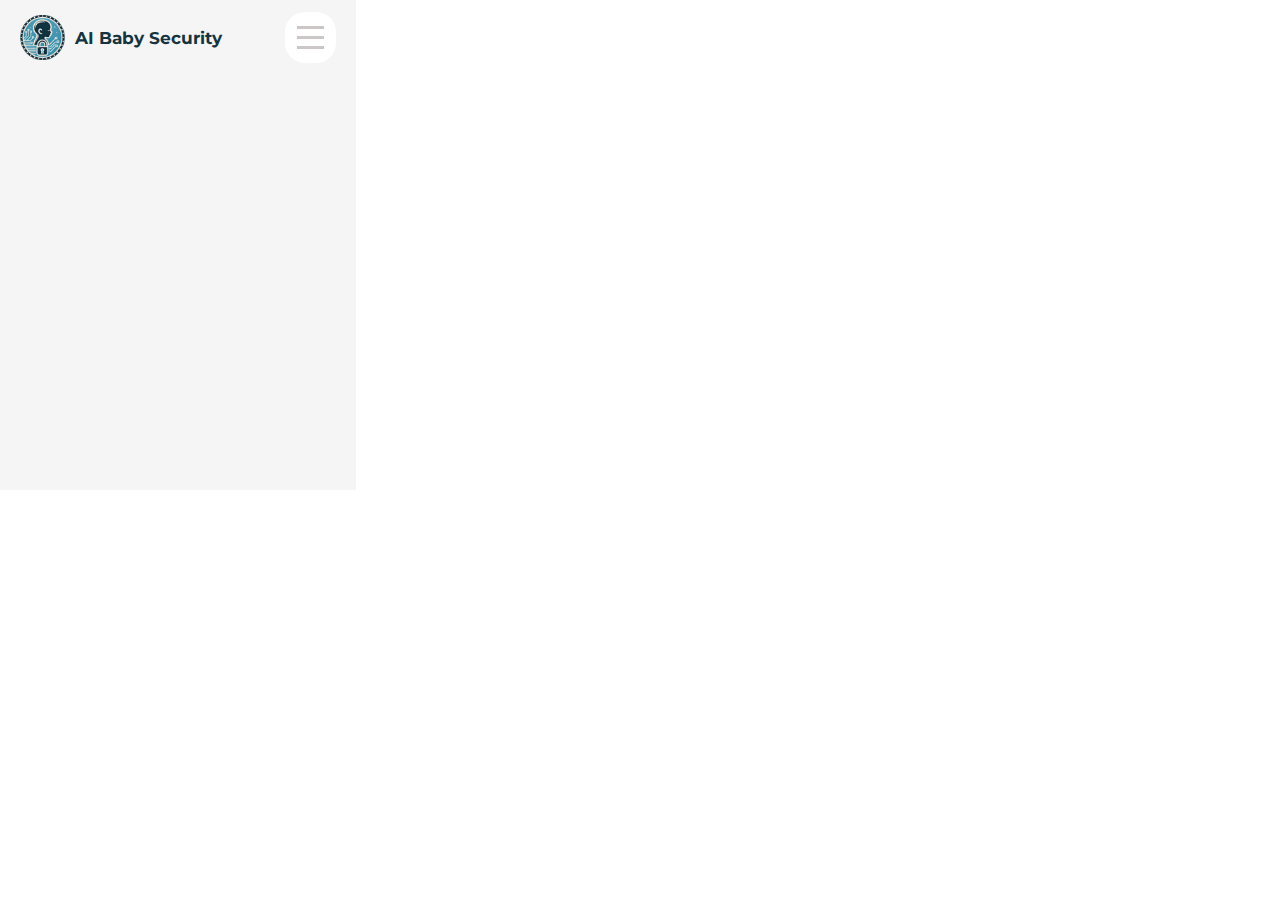
<file: blink/popup/index.html>
<!DOCTYPE html>
<html lang="en">

<head>
    <meta charset="UTF-8">
    <meta name="viewport" content="width=device-width, initial-scale=1.0">
    <link rel="stylesheet" href="../assets/fonts/index.css">
    <link rel="stylesheet" href="css/style.css">
    <title>BAIS</title>
</head>

<body>
    <div class="popup">
        <div class="popup__content">
            <header class="header">
                <div class="header__info">
                    <img class="header__logo" src="../assets/images/icon128.png" alt="Логотип">
                    <h1 class="header__title">AI Baby Security</h1>
                </div>
                <div class="header__burger disabled">
                    <div class="header__burger_wrapper">
                        <div class="header__burger_content">
                            <div class="header__burger-item"></div>
                            <div class="header__burger-item"></div>
                            <div class="header__burger-item"></div>
                        </div>
                    </div>
                </div>

                <div class="menu">
                    <div class="menu__list">
                        <button class="menu__button menu__profile" data-redirect-to="login">Войти</button>
                        <button class="menu__button htu__opener">
                            Использование
                        </button>
                        <button class="menu__button menu__tab-opener" data-menu-tab-id="menu__tab-aboutus">
                            О нас
                        </button>
                    </div>

                    <div id="menu__tab-howtouse" class="menu__tab">
                        <h3 class="menu__tab-title">Как использовать?</h3>
                        <div class="menu__tab-content">
                            <p>AI Baby Security - расширение на основе ИИ, которое распознает тематику контента на сайте
                                и блокирует несоответствующий</p>
                            <p>Чтобы наш сервис начал работу, необходимо зарегистрироваться и ввести код с почты, а
                                также выбрать нужные пукнкты в меню настроек</p>
                        </div>
                        <button class="menu__tab-return">Вернуться в меню</button>
                    </div>
                    <div id="menu__tab-aboutus" class="menu__tab">
                        <h3 class="menu__tab-title">О нас</h3>
                        <div class="menu__tab-content">
                            <p>Devour team - маленькая команда разработчиков, которая очень ждёт вашей обратной связи и
                                денег (очень много)</p>
                        </div>
                        <button class="menu__tab-return">Вернуться в меню</button>
                    </div>
                </div>
            </header>


            <div class="body">

            </div>

        </div>
    </div>

    <svg display='none'>
        <symbol id="clock" xmlns="http://www.w3.org/2000/svg" viewBox="0 0 24 24">
            <path
                d="M12,2A10,10,0,1,0,22,12,10,10,0,0,0,12,2Zm2.55,13.83A.94.94,0,0,1,14,16a1,1,0,0,1-.83-.45l-2-3A1,1,0,0,1,11,12V7a1,1,0,0,1,2,0v4.7l1.83,2.75A1,1,0,0,1,14.55,15.83Z">
            </path>
        </symbol>
    </svg>
    <svg display='none'>
        <symbol id="settings" xmlns="http://www.w3.org/2000/svg" viewBox="0 0 24 24">
            <path
                d="M21.9,10.59,20,8.69V6a2,2,0,0,0-2-2H15.31l-1.9-1.9a2,2,0,0,0-2.82,0L8.69,4H6A2,2,0,0,0,4,6V8.69l-1.9,1.9a2,2,0,0,0,0,2.82L4,15.31V18a2,2,0,0,0,2,2H8.69l1.9,1.9a2,2,0,0,0,2.82,0l1.9-1.9H18a2,2,0,0,0,2-2V15.31l1.9-1.9A2,2,0,0,0,21.9,10.59ZM12,16a4,4,0,1,1,4-4A4,4,0,0,1,12,16Z">
            </path>
        </symbol>
    </svg>
    <svg display='none'>
        <symbol id="turnoff" xmlns="http://www.w3.org/2000/svg" viewBox="0 0 24 24" fill="none">
            <path
                d="M16 6.07026C18.3912 7.45349 20 10.0389 20 13C20 17.4183 16.4183 21 12 21C7.58172 21 4 17.4183 4 13C4 10.0389 5.60879 7.45349 8 6.07026M12 3V13"
                stroke="inherit" stroke-width="2" stroke-linecap="round" />
        </symbol>
    </svg>

    <script src="../assets/libs/jquery/jquery-3.6.0.min.js"></script>
    <script type="module" src="js/index.js"></script>
</body>

</html>
</file>
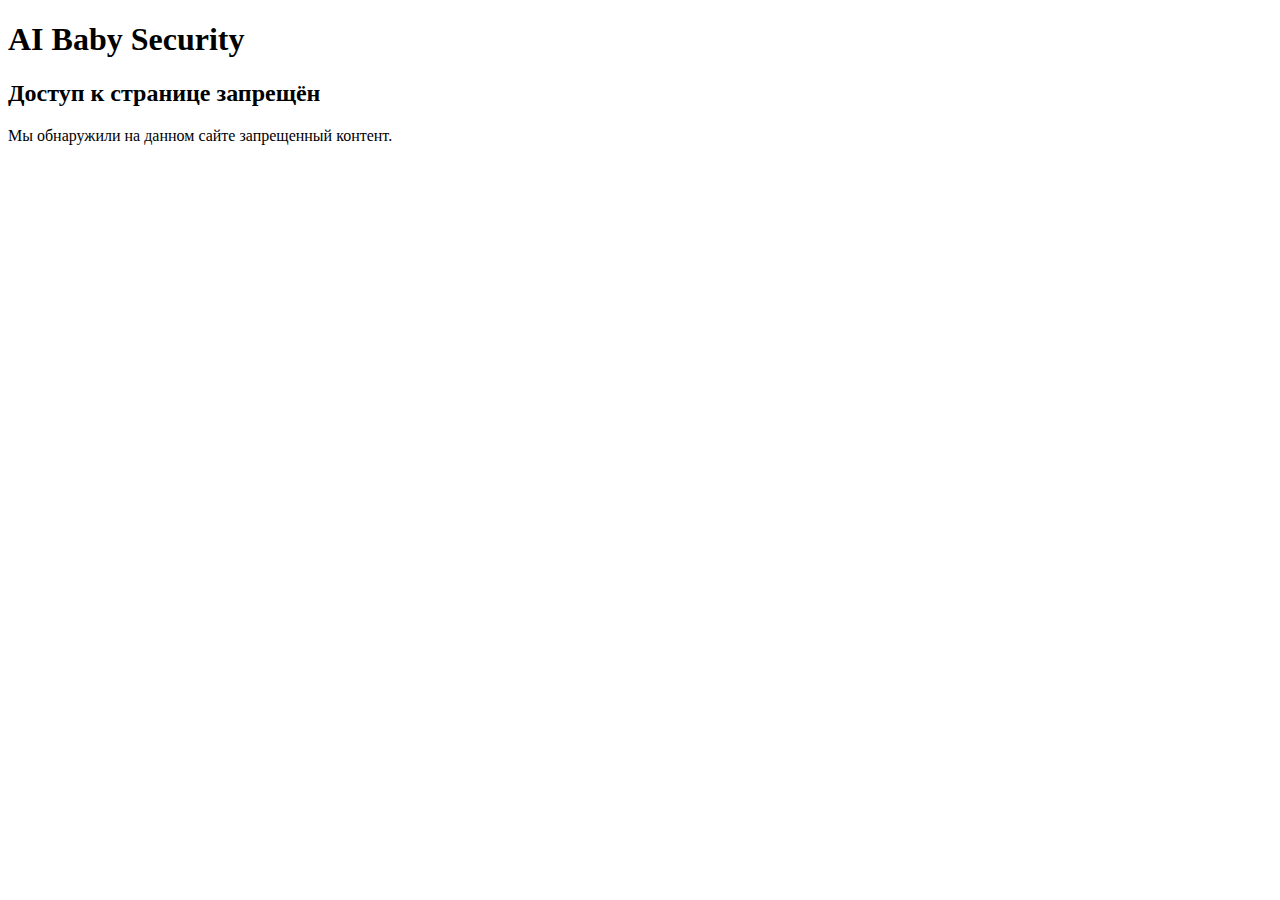
<file: blink/wrongpage/index.html>
<!DOCTYPE html>
<html lang="en">

<head>
    <meta charset="UTF-8">
    <meta name="viewport" content="width=device-width, initial-scale=1.0">
    <title>Доступ запрещён!</title>
</head>

<body>
    <div class="bais__root">
        <div class="bais__block">
            <div class="bais__head">
                <div class="bais__head-effect"></div>
                <h1>AI Baby Security</h1>
                <div class="bais__head-effect"></div>
            </div>
            <div class="bais__body">
                <div class="bais__background"></div>
                <span class="bais__img"></span>
                <h2 class="bais__title">Доступ к странице запрещён</h2>
                <p class="bais__description">Мы обнаружили на данном сайте запрещенный контент.</p>
            </div>
        </div>
    </div>
</body>

</html>
</file>
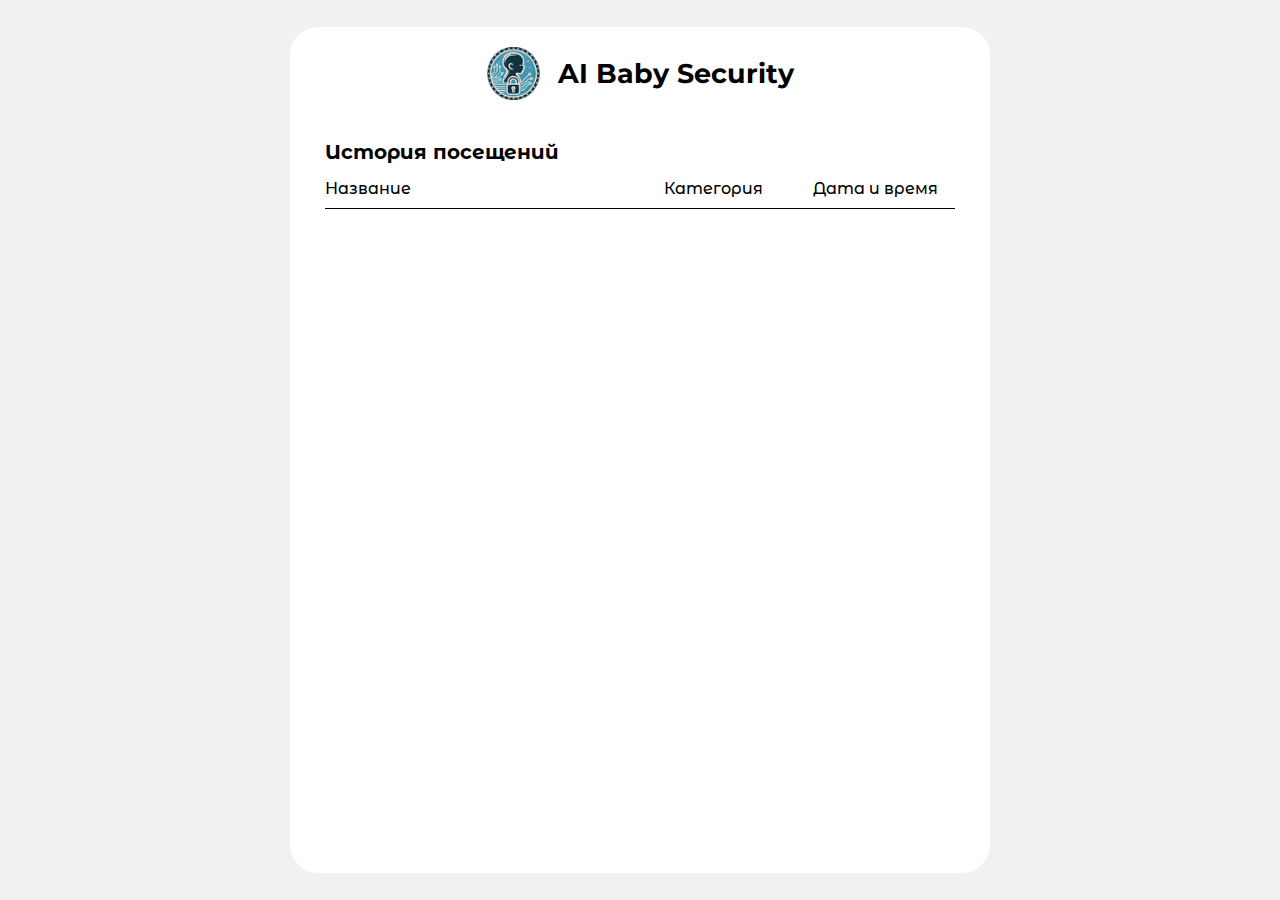
<file: blink/infopages/history.html>
<!DOCTYPE html>
<html lang="en">

<head>
    <meta charset="UTF-8">
    <meta name="viewport" content="width=device-width, initial-scale=1.0">
    <link rel="stylesheet" href="css/style.css">
    <link rel="stylesheet" href="../assets/fonts/index.css">
    <title>История</title>
</head>

<body>
    <div class="root">
        <div class="information">
            <div class="information__head">
                <img src="../assets/images/icon128.png" class="information__logo" alt="Логотип">
                <h1 class="title">AI Baby Security</h1>
            </div>
            <div class="information__body">
                <h2 class="information__title">История посещений</h2>
                <table class="information__history">
                    <thead>
                        <tr>
                            <th style="width:50%">Название</th>
                            <th style="width:22%">Категория</th>
                            <th style="width:21%">Дата и время</th>
                        </tr>
                    </thead>
                    <tbody>
                    </tbody>
                </table>
            </div>
        </div>
    </div>

    <script src="../assets/libs/jquery/jquery-3.6.0.min.js"></script>
    <script type="module" src="js/history.js"></script>
</body>

</html>
</file>
<file: blink/assets/fonts/index.css>
@font-face {
    font-family: "Montserrat"; 
    src: url("Montserrat/Montserrat-Regular.ttf") format("truetype"); 
    font-style: normal; 
    font-weight: 400; 
}

@font-face {
    font-family: "Montserrat"; 
    src: url("Montserrat/Montserrat-Medium.ttf") format("truetype"); 
    font-style: normal; 
    font-weight: 500; 
}

@font-face {
    font-family: "Montserrat"; 
    src: url("Montserrat/Montserrat-Bold.ttf") format("truetype"); 
    font-style: normal; 
    font-weight: 700; 
}

@font-face {
    font-family: "Montserrat Alternates"; 
    src: url("Montserrat_Alternates/MontserratAlternates-Regular.ttf") format("truetype"); 
    font-style: normal; 
    font-weight: 400; 
}

@font-face {
    font-family: "Montserrat Alternates"; 
    src: url("Montserrat_Alternates/MontserratAlternates-Medium.ttf") format("truetype"); 
    font-style: normal; 
    font-weight: 500; 
}

@font-face {
    font-family: "Montserrat Alternates"; 
    src: url("Montserrat_Alternates/MontserratAlternates-Bold.ttf") format("truetype"); 
    font-style: normal; 
    font-weight: 700; 
}
</file>
<file: blink/popup/css/style.css>
* {
    padding: 0;
    margin: 0;
    box-sizing: border-box;
    outline: none;
    font-family: "Montserrat Alternates";
    font-weight: 500;
}

button,
a {
    display: block;
    cursor: pointer;
    border: none;
}

a {
    text-decoration: none;
}

h1,
h2,
h3 {
    font-weight: bold;
    color: #133440;
}

h1 {
    font-family: "Montserrat";
}


.popup {
    /* width: 376px; */
    width: 356px;
    height: 490px;
    background: #F5F5F5;
    padding: 20px;
    padding-top: 12px;
    position: relative;
}

@keyframes popup-message-show {
    from {
        opacity: 0;
    }

    to {
        opacity: 1;
    }
}
@keyframes popup-message-progressbar {
    from {
        width: 100%;
    }

    to {
        width: 0;
    }
}

.popup__message {
    width: 88.5%;
    border-radius: 9px;
    border: 2px solid;
    position: absolute;
    padding: 9px;
    padding-right: 33px;
    top: 19px;
    left: 50%;
    transform: translateX(-50%);
    overflow: hidden;
    transition: .4s ease;
    animation: popup-message-show .4s ease backwards;
}
.popup__message.closing{
    opacity: 0;
}
.popup__message::after {
    content: '';
    position: absolute;
    width: 100%;
    height: 2px;
    bottom: 0;
    left: 0;
    background: #000;
    animation: popup-message-progressbar 3s linear both;
}


.popup__message.error::after {
    background: #960a0a6e;
}

.popup__message.success::after {
    background: #116e2c7a;
}

.popup__message.error {
    background: #ffd1d1;
    border-color: #960a0a6e;
    color: #960a0a;
}

.popup__message.error .popup__message-close {
    width: 19px;
    height: 19px;
    position: absolute;
    right: 7px;
    top: 7px;
    display: flex;
    justify-content: center;
    align-items: center;
}


.popup__message.error .popup__message-close::after,
.popup__message.error .popup__message-close::before {
    background: #960a0a6e;
}

.popup__message.success .popup__message-close::after,
.popup__message.success .popup__message-close::before {
    background: #116e2c7a;
}

.popup__message.success {
    background: #d4ffde;
    border-color: #116e2c7a;
    color: #0d812f;
}

.popup__message-close {
    cursor: default;
    width: 19px;
    height: 19px;
    position: absolute;
    right: 7px;
    top: 7px;
    display: flex;
    justify-content: center;
    align-items: center;
}
.popup__message.--can_be_closed .popup__message-close{
    cursor: pointer;
}

.popup__message-close::after,
.popup__message-close::before {
    content: '';
    height: 2px;
    width: 100%;
    position: absolute;
}

.popup__message-close::after {
    transform: rotate(45deg);
}

.popup__message-close::before {
    transform: rotate(-45deg);
}

.popup__content {
    width: 100%;
    height: 100%;
    display: flex;
    flex-direction: column;
    justify-content: space-between;
    gap: 15px;
    position: relative;
}

.body {
    width: 100%;
    height: 100%;
}

/* .settings, */
.menu {
    width: 100%;
    height: 392px;
    background: #fff;
    overflow: hidden;
    border-radius: 20px;
    position: absolute;
    bottom: 0;
    transition: .4s;
    opacity: 0;
    pointer-events: none;
    z-index: 2;
}

/* .settings.active, */
.menu.active {
    opacity: 1;
    pointer-events: unset;
}

.menu__list {
    padding: 39px 30px;
    /* padding-top: 28px; */
    display: flex;
    flex-direction: column;
    align-items: center;
    justify-content: flex-start;
    gap: 60px;
}

.menu__button {
    width: 100%;
    padding-top: 15px;
    padding-bottom: 15px;
    background: #94D7E6;
    border: 3px solid #6CB6CA;
    border-radius: 18px;
    font-size: 24px;
    font-weight: bold;
    color: #133440;
    text-align: center;
    font-weight: bold;
    transition: .2s ease;
}

.menu__button:hover {
    background: #5DC4DB;
    border: 3px solid #4199B2;
}

.menu__button:focus {
    background: #43AEC6;
    border: 3px solid #33839A;
}

.menu__tab {
    width: 100%;
    height: 100%;
    position: absolute;
    top: 0;
    left: 0;
    padding: 20px 30px;
    padding-bottom: 16px;
    background: #fff;
    display: flex;
    flex-direction: column;
    opacity: 0;
    pointer-events: none;
    transition: .25s ease;
}

.menu__tab.active {
    opacity: 1;
    pointer-events: unset;
}

.menu__tab-title {
    font-size: 18px;
    margin-bottom: 15px;
    text-align: center;
}

.menu__tab-content>p {
    margin-top: 15px;
    color: #133440;
    font-size: 15px;
}

.menu__tab-content>p:first-child {
    margin-top: 0;
}

.menu__tab-content>.menu__button {
    font-weight: 500;
    margin-top: 35px;
}

.menu__tab-return {
    color: #6BB4C9;
    background: none;
    font-weight: 600;
    font-size: 13px;
    margin-top: auto;
}

.header {
    display: flex;
    align-items: center;
    justify-content: space-between;
}

.header::after {
    content: '';
    height: 51px;
}

.header__info {
    display: flex;
    align-items: center;
    gap: 10px;
}

.header__logo {
    width: 45px;
}

.header__title {
    font-size: 17px;
}

.header__burger {
    background: #fff;
    border-radius: 20px;
    height: 51px;
    position: absolute;
    top: 0;
    right: 0;
    transition: .4s ease;
}

.header__burger.active {
    height: 100%;
}

.header__burger_wrapper {
    padding: 14px 12px;
    cursor: pointer;
}

.header__burger_content {
    width: 27px;
    height: 23px;
    display: flex;
    align-items: center;
    justify-content: center;
    position: relative;
}

.header__burger-item {
    background: #CDC6C6;
    width: 100%;
    height: 3px;
    transition: .4s ease;
}

.header__burger-item:first-child,
.header__burger-item:last-child {
    position: absolute;
}

.header__burger-item:first-child {
    top: 0;
}

.header__burger-item:last-child {
    bottom: 0;
}

.header__burger.active .header__burger-item:nth-child(2) {
    width: 0;
}

.header__burger.active .header__burger-item:first-child {
    top: 50%;
    transform: rotate(45deg) translateY(-37%) translateX(-1px);
}

.header__burger.active .header__burger-item:last-child {
    bottom: 50%;
    transform: rotate(-45deg) translateY(37%) translateX(-1px);
}

.header__burger.disabled .header__burger_wrapper {
    cursor: no-drop;
}




.control {
    display: flex;
    flex-direction: column;
    justify-content: space-between;
    align-items: center;
    gap: 18px;
    height: 100%;
}

.nav {
    width: 100%;
    padding: 10px 0;
    background: #fff;
    border-radius: 20px;
    display: flex;
    justify-content: space-around;
    align-items: center;
}

.nav__item {
    width: 53px;
    height: 53px;
    background: #81D0E1;
    border: 2px solid #4495AF;
    border-radius: 16px;
    position: relative;
    transition: .2s ease;
}

.nav__item:hover {
    background: #5EC4DB;
}

.nav__item:focus {
    background: #44AEC6;
}


.nav__item>svg {
    width: 35px;
    height: 35px;
    fill: #fff;
    position: absolute;
    top: 50%;
    left: 50%;
    transform: translate(-50%, -50%);
}

.turnblock {
    width: 100%;
    background: #fff;
    border-radius: 20px;
    height: 100%;
    display: flex;
    flex-direction: column;
    justify-content: center;
    align-items: center;
}

.turnblock__status {
    margin-bottom: 20px;
    color: red;
}

.turnblock__status.active {
    color: rgb(73, 199, 73);
}

.turnblock__button {
    width: 220px;
    height: 220px;
    background: #7CA0B7;
    border: 15px solid #5188AD;
    border-radius: 50%;
    transition: .3s ease;
    position: relative;
}

.turnblock__button>svg {
    width: 70%;
    height: 70%;
    position: absolute;
    top: 50%;
    left: 50%;
    transform: translate(-50%, -50%);
    stroke: #C6C6C6;
    transition: .3s ease;
}

.turnblock__button.active {
    background: #81D0E2;
    border: 15px solid #4495AF;
}

.turnblock__button.active>svg {
    stroke: #fff;
}

.settings {
    bottom: 0;
    top: unset;
    height: 392px;
    border-radius: 20px;
}

.settings .menu__tab-content {
    height: 100%;
    margin-bottom: 20px;
    overflow-y: auto;
    padding-top: 10px;
    display: flex;
    flex-direction: column;
    row-gap: 22px;
}

.settings__param {
    font-family: "Montserrat";
    font-weight: bold;
    font-size: 14px;
    color: #000;
    padding-left: 35px;
    cursor: pointer;
    position: relative;
}

.settings__checkbox {
    cursor: pointer;
    position: absolute;
    opacity: 0;
    z-index: -1;
}

.settings__checkbox+span {
    content: '';
    position: absolute;
    top: 50%;
    transform: translateY(-50%);
    left: 0;
    width: 22px;
    height: 22px;
    border-radius: 5px;
    border: 2px solid #003E46;
    background: #fff;
    box-sizing: border-box;
}

.settings__checkbox:checked+span {
    background: #ff00006b;
}


.form {
    display: flex;
    flex-direction: column;
    align-items: center;
    justify-content: flex-start;
    height: 100%;
}

.form__title {
    font-size: 21px;
    margin-bottom: 9px;
}

.form__description {
    width: 296px;
    font-family: "Montserrat";
    font-size: 15px;
    color: #133440;
    /* margin: 15px 0; */
    text-align: center;
    margin-top: 25px;
    margin-bottom: 15px;
}

.form__inputs {
    display: flex;
    flex-direction: column;
    gap: 6px;
}

.form__input {
    width: 296px;
    display: flex;
    flex-direction: column;
}

.form__input-title {
    color: #000;
    font-weight: 400;
    font-size: 12px;
    margin-left: 13px;
    margin-bottom: 1px;
}

.form__input>input {
    border: 2px solid #C1D3DA;
    border-radius: 14px;
    background: #fff;
    font-size: 17px;
    color: #000;
    line-height: 24px;
    padding: 10px 13px;
}

.form__input>input:focus {
    border: 2px solid #9BC2CF;
}

.form__input-error {
    min-height: 13px;
    margin-left: 13px;
    font-family: "Montserrat";
    font-size: 10px;
    color: #F46767;
}

.form__footer {
    height: 100%;
    display: flex;
    flex-direction: column;
    justify-content: flex-start;
    align-items: center;
    gap: 8px;
    margin-top: 10px;
}

.form__submit {
    width: 200px;
    height: 45px;
    display: flex;
    justify-content: center;
    align-items: center;
    font-family: "Montserrat";
    font-size: 17px;
    color: #FFF;
    border-radius: 15px;
    background: #81D0E2;
    transition: .2s ease;
}

.form__submit:hover {
    background: #5DC4DB;
}

.form__submit:focus {
    background: #43AEC6;
}

.form__submit:disabled{
    cursor: no-drop;
    background: #c3ecf5;
}
.form__submit:disabled:hover,
.form__submit:disabled:focus{
    background: #c3ecf5;
}

.form__ref {
    /* display: flex; */
    text-align: center;
    margin-top: auto;
}

.form__ref>a {
    color: #6BB4C9;
    text-decoration: underline;
}
</file>
<file: blink/infopages/css/style.css>
* {
    box-sizing: border-box;
    font-family: 'Montserrat Alternates';
    font-weight: 500;
    padding: 0;
    margin: 0;
}

body {
    background: #F2F1F0;
}

button {
    background: none;
    appearance: none;
    -webkit-appearance: none;
    -ms-appearance: none;
    -moz-appearance: none;
    border: none;
    cursor: pointer;
}



.root {
    width: 100%;
    height: 100vh;
    display: flex;
    justify-content: center;
    align-items: center;
}

.information {
    max-width: 700px;
    width: 100%;
    margin: 0 20px;
    height: 94%;
    background: #fff;
    border-radius: 28px;
    display: flex;
    flex-direction: column;
}

.information__head {
    display: flex;
    justify-content: center;
    align-items: center;
    gap: 18px;
    padding-top: 20px;
}

.information__logo {
    width: 53px;
}

.title {
    font-family: 'Montserrat';
    font-weight: bold;
    font-size: 27px;
    color: #000;
}


.information__body {
    height: 100%;
    padding: 0 35px;
    margin-top: 40px;
}

.information__title {
    font-size: 20px;
    font-weight: bold;
    margin-bottom: 15px;
}

.information__body p {
    text-align: left;
    margin-bottom: 10px;
}

.information__body p:last-child {
    margin-bottom: 0;
}

.information__history {
    width: 100%;
    text-align: left;
    border-collapse: collapse;
    overflow: hidden;
}
.information__message{
    margin-bottom: 0;
    margin-top: 10px;
    position: absolute;
    left: 50%;
    transform: translateX(-50%);
    color: #545454;
}
.information__history>thead {
    border-bottom: 1px solid #000;
    border-collapse: collapse;
}

.information__history th {
    padding-bottom: 10px;
}

.information__history td {
    font-size: 14px;
    padding: 15px 0;
    position: relative;
    overflow: hidden;
    text-overflow: ellipsis;
}

.information__history td * {
    overflow: hidden;
    text-overflow: ellipsis;
    position: absolute;
    top: 50%;
    transform: translateY(-50%);
    width: 100%;
    padding-right: 10px;
    white-space: nowrap;
}

.information__history td:first-child {
    max-width: 25%;
}

.information__history td:nth-child(2) {
    max-width: 30%;
}

.information__history td:last-child {
    max-width: 45%;
}

.information__history td:last-child {
    padding-right: 0;
}

.pagination{
    display: flex;
    align-items: center;
    margin-left: auto;
    margin-right: auto;
    gap: 7px;
    margin-bottom: 10px;
}

.pagination__item {
    background: #ddd;
    color: #2c303a;
    height: 35px;
    border-radius: 9px;
    padding: 0 10px;
    text-transform: uppercase;
    transition: background 0.3s ease;
    font-size: 12px;
    font-weight: 600;
    min-width: 35px;
}
.pagination__item.start,
.pagination__item.end{
    background: #ccc;
}

.pagination__item:first-of-type {
    margin-left: 0;
    margin-right: 3px;
}

.pagination__item:last-of-type {
    margin-right: 0;
    margin-left: 3px;
}

.pagination__item.active {
    background: #4899b2;
    color: #fff;
}

.pagination__item[disabled] {
    opacity: 0.3;
}
</file>
